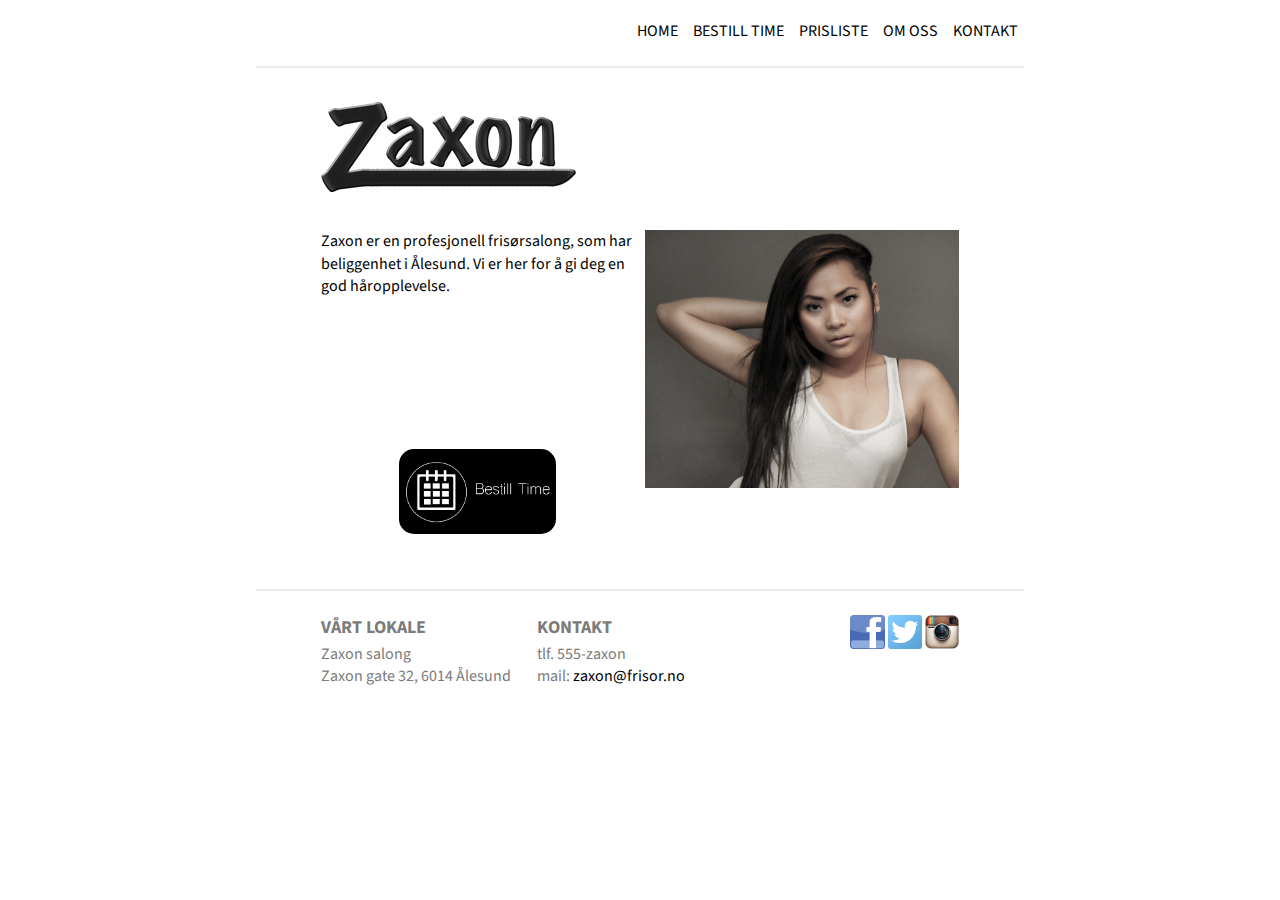
<file: index.html>
<!DOCTYPE html>
<html lang="en">

    <!-- START: Head med meta tagger ++ -->
    <head>
        <meta http-equiv="Content-Type" content="text/html; charset=utf-8">
        <title>Zaxon</title>
        <link rel="stylesheet" href="css/style.css" />
    </head>
    <!-- END -->

    <!-- START: Body -->
    <body>

        <!-- START: Container (Den som holder bredden til siden) -->
        <div class="container">
            <!-- START: Navigasjon -->
            <nav>
                <div class="nav-bar">
                    <ul>
                        <li><a href="index.html">Home</a></li>
                        <li><a href="bestille.php">Bestill time</a></li>
                        <li><a href="prisliste.html">Prisliste</a></li>
                        <li><a href="oss.html">Om oss</a></li>
                        <li><a href="kontakt.html">Kontakt</a></li>
                    </ul>
                </div>
            </nav>
            <!-- END -->

            <!-- Lager til strukturen under navigasjonen og over footer -->
            <div id="structure">

                <!-- START: Header -->
                <header>
                    <div class="image">
                        <a href="index.html"><img src="bilder/logoo.png" alt=""></a>
                    </div>
                </header>
                <!-- END -->

                <!-- START: Main area where content goes -->
                <main>
                    <div id="big">
                        <div class="content-area">
                            <p>Zaxon er en profesjonell frisørsalong, som har beliggenhet i Ålesund.
                                Vi er her for å gi deg en god håropplevelse. </p>
                        </div>
                        <div class="content-area">
                            <a href="bestille.php"><img src="bilder/bestillingsknapp1.png" alt=" " style="width: 50%; margin-left: 25%; margin-top: 38%; border-radius: 15px;"></a>
                        </div>
                    </div>
                    
                    <div id="small">
                        
                        
                        <div class="content-area">
                            <img src="bilder/forsidebilde.png" alt="" style="width:100%;">
                        </div>
                        
                    </div>
                </main>
                <!-- END -->

            </div>

            <!-- START: Footer -->
             <footer>
                <div class="footer-container">
                    <div class="footer-col">
                        <h2>Vårt Lokale</h2>
                        <p>Zaxon salong <br> Zaxon gate 32, 6014 Ålesund</p>
                    </div>
                    <div class="footer-col">
                        <h2>Kontakt</h2>
                        <p>tlf. 555-zaxon<br>
                            mail: 
                            <a href="mailto:zaxon@frisor.no" target="_top">zaxon@frisor.no</a> </p>
                    </div>
                    <div class="footer-col">
                        <img src="img/icons/face.png" alt="">
                        <img src="img/icons/twitter.png" alt="">
                        <img src="img/icons/instagram.png" alt="">
                    </div>
                </div>
            </footer>
            <!-- END -->
        </div>
    </body>
    <!-- END -->

</html>
</file>
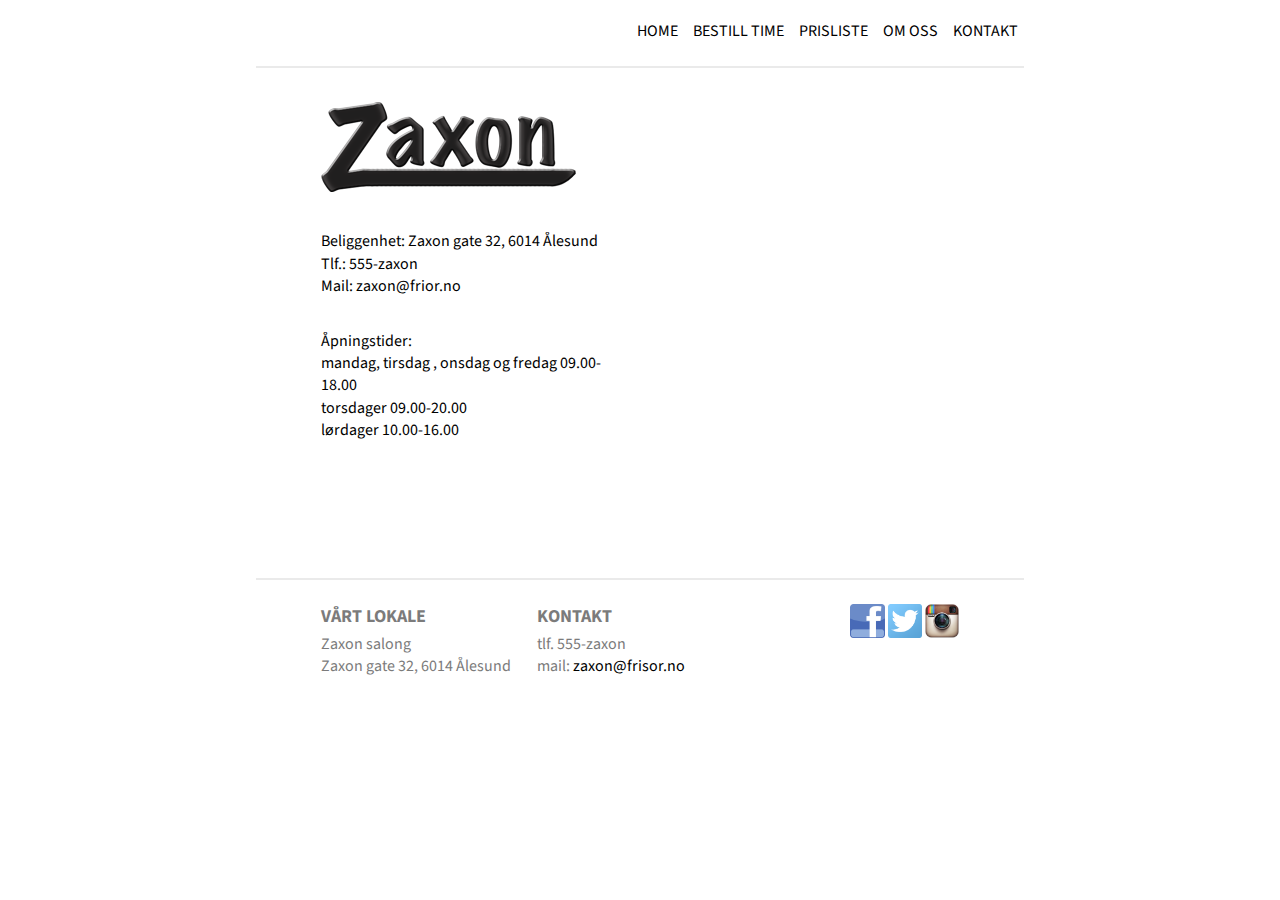
<file: kontakt.html>
<!DOCTYPE html>
<html lang="en">

    <!-- START: Head med meta tagger ++ -->
    <head>
        <meta http-equiv="Content-Type" content="text/html; charset=utf-8">
        <title>Zaxon</title>
        <link rel="stylesheet" href="css/style.css" />
    </head>
    <!-- END -->

    <!-- START: Body -->
    <body>

        <!-- START: Container (Den som holder bredden til siden) -->
        <div class="container">
            <!-- START: Navigasjon -->
            <nav>
                <div class="nav-bar">
                    <ul>
                        <li><a href="index.html">Home</a></li>
                        <li><a href="bestille.php">Bestill time</a></li>
                        <li><a href="prisliste.html">Prisliste</a></li>
                        <li><a href="oss.html">Om oss</a></li>
                        <li><a href="kontakt.html">Kontakt</a></li>
                    </ul>
                </div>
            </nav>
            <!-- END -->

            <!-- Lager til strukturen under navigasjonen og over footer -->
            <div id="structure">

                <!-- START: Header -->
                <header>
                    <div class="image">
                        <a href="index.html"><img src="bilder/logoo.png" alt=""></a>
                    </div>
                </header>
                <!-- END -->

                <!-- START: Main area where content goes -->
                <main>
                    <div id="big">
                        <div class="content-area">
                            <p>Beliggenhet: Zaxon gate 32, 6014 Ålesund <br>
                                Tlf.: 555-zaxon<br>
                                Mail: <a href="mailto:zaxon@frior.no" target="_top">zaxon@frior.no</a></p>
                                
                        </div>            
                        <div class="content-area">            
                                <p><b>Åpningstider:</b> <br>
                                mandag, tirsdag , onsdag og fredag 09.00-18.00<br>
                                torsdager 09.00-20.00<br>
                                lørdager 10.00-16.00</p>
                        </div>
                    </div>

                    <div id="small">
                        <div class="content-area">
                            <script type="text/javascript" src="http://maps.google.com/maps/api/js?sensor=false"></script><div style="overflow:hidden;height:300px;width:400px;"><div id="gmap_canvas" style="height:300px;width:400px;"></div><style>#gmap_canvas img{max-width:none!important;background:none!important}</style><a class="google-map-code" href="http://www.map-embed.com" id="get-map-data">map-embed.com</a></div><script type="text/javascript"> function init_map() {
        var myOptions = {zoom: 14, center: new google.maps.LatLng(62.46990839999999, 6.168320999999992), mapTypeId: google.maps.MapTypeId.ROADMAP};
        map = new google.maps.Map(document.getElementById("gmap_canvas"), myOptions);
        marker = new google.maps.Marker({map: map, position: new google.maps.LatLng(62.46990839999999, 6.168320999999992)});
        infowindow = new google.maps.InfoWindow({content: "<b>fris&oslash;r</b><br/><br/>6003 &Aring;lesund"});
        google.maps.event.addListener(marker, "click", function () {
            infowindow.open(map, marker);
        });
        infowindow.open(map, marker);
    }
    google.maps.event.addDomListener(window, 'load', init_map);</script>
                        </div>

                    </div>
                </main>
                <!-- END -->

            </div>

            <!-- START: Footer -->
             <footer>
                <div class="footer-container">
                    <div class="footer-col">
                        <h2>Vårt Lokale</h2>
                        <p>Zaxon salong <br> Zaxon gate 32, 6014 Ålesund</p>
                    </div>
                    <div class="footer-col">
                        <h2>Kontakt</h2>
                        <p>tlf. 555-zaxon<br>
                            mail: 
                            <a href="mailto:zaxon@frisor.no" target="_top">zaxon@frisor.no</a> </p>
                    </div>
                    <div class="footer-col">
                        <img src="img/icons/face.png" alt="">
                        <img src="img/icons/twitter.png" alt="">
                        <img src="img/icons/instagram.png" alt="">
                    </div>
                </div>
            </footer>
            <!-- END -->
        </div>
    </body>
    <!-- END -->

</html>
</file>
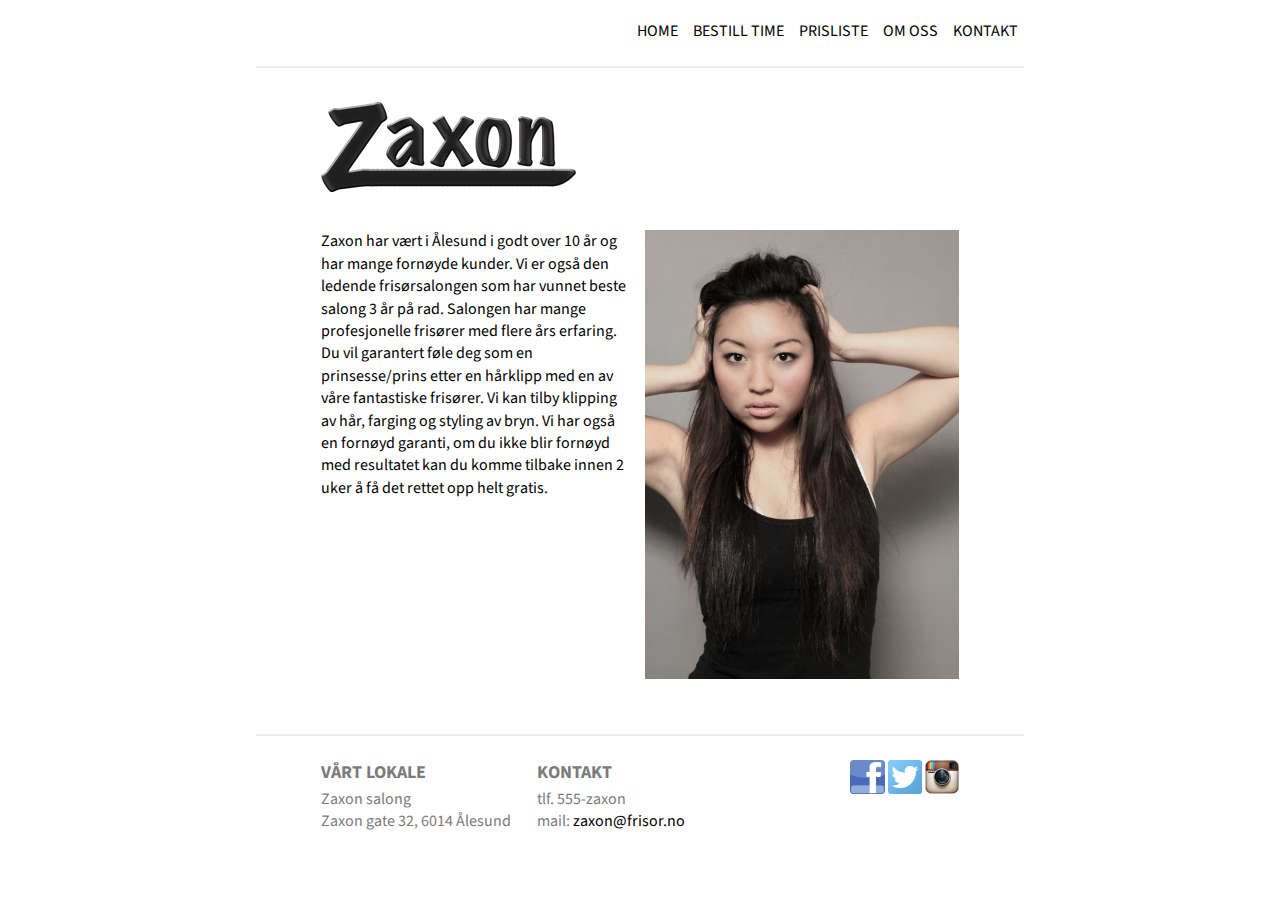
<file: oss.html>
<!DOCTYPE html>
<html lang="en">

    <!-- START: Head med meta tagger ++ -->
    <head>
        <meta http-equiv="Content-Type" content="text/html; charset=utf-8">
        <title>Zaxon</title>
        <link rel="stylesheet" href="css/style.css" />
    </head>
    <!-- END -->

    <!-- START: Body -->
    <body>

        <!-- START: Container (Den som holder bredden til siden) -->
        <div class="container">
            <!-- START: Navigasjon -->
            <nav>
                <div class="nav-bar">
                    <ul>
                        <li><a href="index.html">Home</a></li>
                        <li><a href="bestille.php">Bestill time</a></li>
                        <li><a href="prisliste.html">Prisliste</a></li>
                        <li><a href="oss.html">Om oss</a></li>
                        <li><a href="kontakt.html">Kontakt</a></li>
                    </ul>
                </div>
            </nav>
            <!-- END -->

            <!-- Lager til strukturen under navigasjonen og over footer -->
            <div id="structure">

                <!-- START: Header -->
                <header>
                    <div class="image">
                        <a href="index.html"><img src="bilder/logoo.png" alt=""></a>
                    </div>
                </header>
                <!-- END -->

                <!-- START: Main area where content goes -->
                <main>
                    <div id="big">
                        <div class="content-area">
                            <p>Zaxon har vært i Ålesund i godt over 10 år og har mange fornøyde kunder. 
                                Vi er også den ledende frisørsalongen som har vunnet beste salong 3 år på rad. 
                                Salongen har mange profesjonelle frisører med flere års erfaring. 
                                Du vil garantert føle deg som en prinsesse/prins etter en hårklipp med en av våre fantastiske frisører.
                                Vi kan tilby klipping av hår, farging og styling av bryn.
                                Vi har også en fornøyd garanti, om du ikke blir fornøyd med resultatet kan du komme tilbake innen 2 uker å få det rettet opp helt gratis. </p>
                        </div>
                    </div>

                    <div id="small">
                        <div class="content-area">
                           <img src="bilder/omoss.png" alt=" " style=" width: 100%; " >
                        </div>
                        
                    </div>
                </main>
                <!-- END -->

            </div>

            <!-- START: Footer -->
            <footer>
                <div class="footer-container">
                    <div class="footer-col">
                        <h2>Vårt Lokale</h2>
                        <p>Zaxon salong <br> Zaxon gate 32, 6014 Ålesund</p>
                    </div>
                    <div class="footer-col">
                        <h2>Kontakt</h2>
                        <p>tlf. 555-zaxon<br>
                            mail: 
                            <a href="mailto:zaxon@frisor.no" target="_top">zaxon@frisor.no</a> </p>
                    </div>
                    <div class="footer-col">
                        <img src="img/icons/face.png" alt="">
                        <img src="img/icons/twitter.png" alt="">
                        <img src="img/icons/instagram.png" alt="">
                    </div>
                </div>
            </footer>
            <!-- END -->
        </div>
    </body>
    <!-- END -->

</html>
</file>
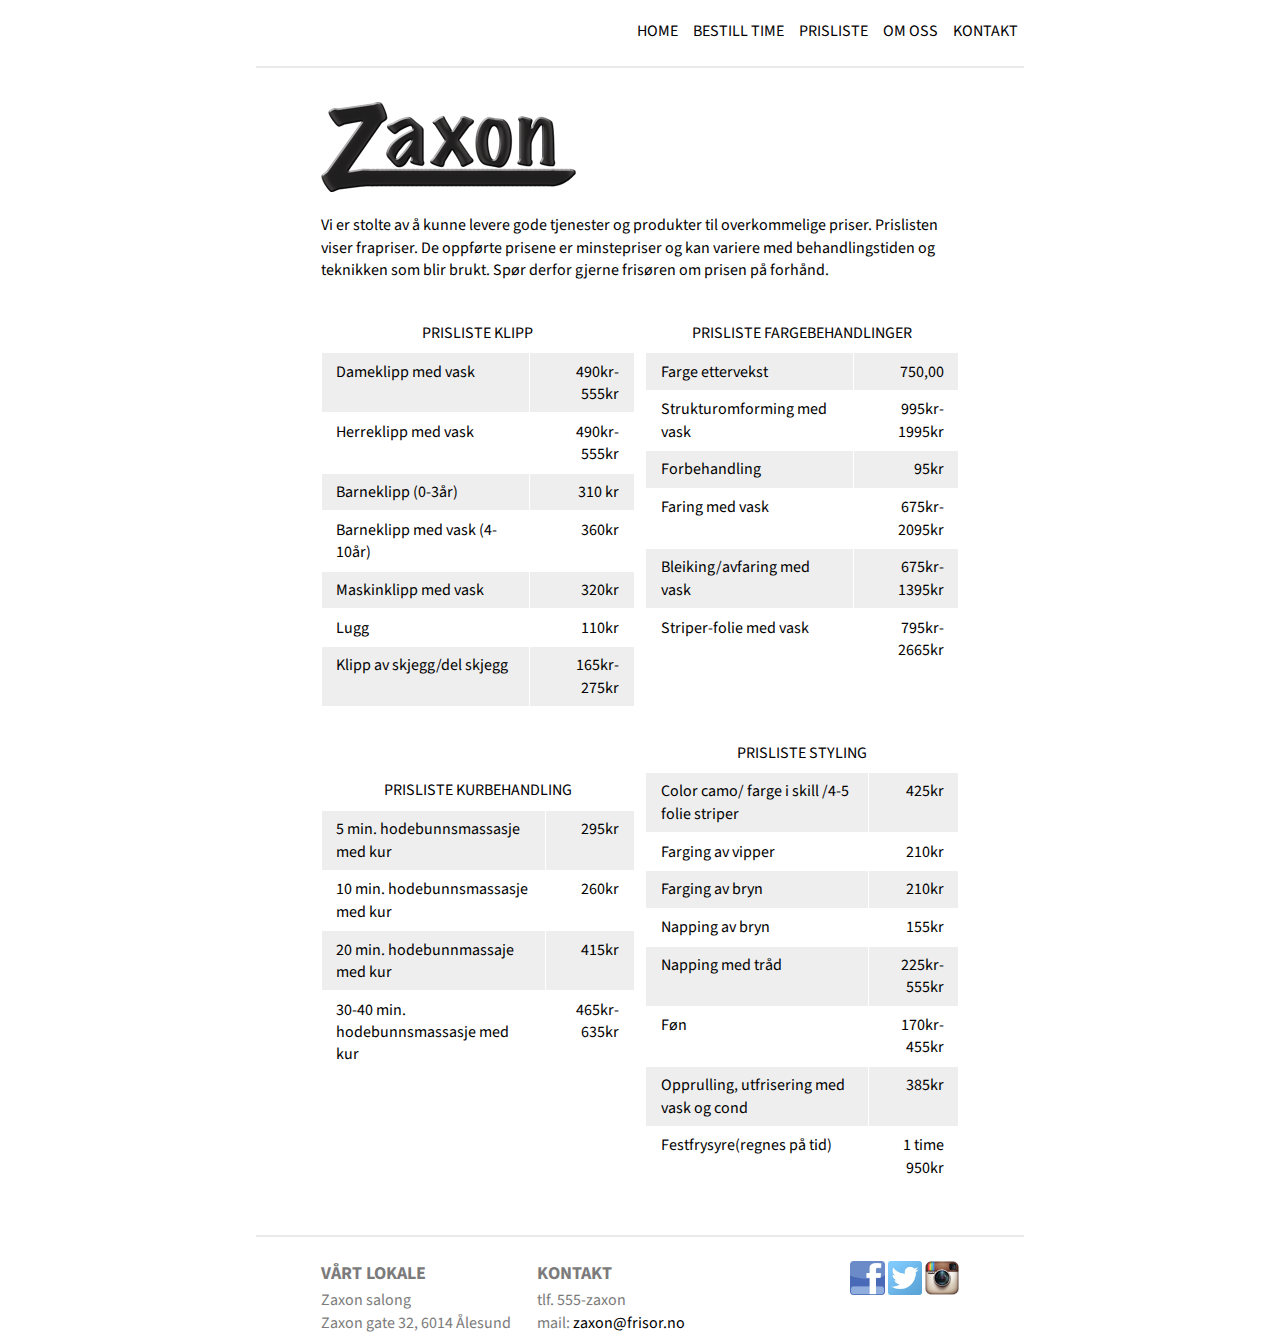
<file: prisliste.html>
<!DOCTYPE html>
<html lang="en">

    <!-- START: Head med meta tagger ++ -->
    <head>
        <meta http-equiv="Content-Type" content="text/html; charset=utf-8">
        <title>Zaxon</title>
        <link rel="stylesheet" href="css/style.css" />
    </head>
    <!-- END -->

    <!-- START: Body -->
    <body>

        <!-- START: Container (Den som holder bredden til siden) -->
        <div class="container">
            <!-- START: Navigasjon -->
            <nav>
                <div class="nav-bar">
                    <ul>
                        <li><a href="index.html">Home</a></li>
                        <li><a href="bestille.php">Bestill time</a></li>
                        <li><a href="prisliste.html">Prisliste</a></li>
                        <li><a href="oss.html">Om oss</a></li>
                        <li><a href="kontakt.html">Kontakt</a></li>
                    </ul>
                </div>
            </nav>
            <!-- END -->

            <!-- Lager til strukturen under navigasjonen og over footer -->
            <div id="structure">

                <!-- START: Header -->
                <header>
                    <div class="image">
                        <a href="index.html"><img src="bilder/logoo.png" alt=""></a>
                    </div>
                </header>
                <!-- END -->

                <!-- START: Main area where content goes -->
                <main>
                            <p>Vi er stolte av å kunne levere gode tjenester og produkter til overkommelige priser.
                               Prislisten viser frapriser.
                            
                            De oppførte prisene er minstepriser og kan variere med behandlingstiden og teknikken som blir brukt. Spør derfor gjerne frisøren om prisen på forhånd.
                            </p>
                            
                            
                    <div id="big">
                        <div class="content-area">
                            
                            <table>
                            <caption>Prisliste Klipp</caption>   
                            
                            <tr>
                            <td>Dameklipp med vask</td>
                            <td>490kr-555kr</td> 
                            </tr>
                            
                            <tr>
                            <td>Herreklipp med vask</td>
                            <td>490kr-555kr</td> 
                            </tr>

                            <tr>
                            <td>Barneklipp (0-3år)</td>
                            <td>310 kr</td> 
                            </tr>
                            
                            <tr>
                            <td>Barneklipp med vask (4-10år)</td>
                            <td>360kr</td> 
                            </tr>
                            
                            <tr>
                            <td>Maskinklipp med vask</td>
                            <td>320kr</td> 
                            </tr>
                            
                            <tr>
                            <td>Lugg</td>
                            <td>110kr</td> 
                            </tr>
                            
                            <tr>
                            <td>Klipp av skjegg/del skjegg</td>
                            <td>165kr-275kr</td> 
                            </tr>
                            
                            
                            </table>
                            
                            <table>
                            <caption>Prisliste kurbehandling</caption>  
                            
                            <tr>
                            <td>5 min. hodebunnsmassasje med kur</td>
                            <td>295kr</td> 
                            </tr>
                            
                            <tr>
                            <td>10 min. hodebunnsmassasje med kur</td>
                            <td>260kr</td> 
                            </tr>
                            
                            <tr>
                            <td>20 min. hodebunnmassaje med kur</td>
                            <td>415kr</td> 
                            </tr>
                            
                            <tr>
                            <td>30-40 min. hodebunnsmassasje med kur</td>
                            <td>465kr-635kr</td> 
                            </tr>
                         
                            </table>
                            
                          
                            
                        </div>
                    </div>

                    <div id="small">
                        <div class="content-area">
                        
                            <table>
                            <caption>Prisliste Fargebehandlinger</caption> 
                            
                            <tr>
                            <td>Farge ettervekst</td>
                            <td>750,00</td> 
                            </tr>
                            
                            <tr>
                            <td>Strukturomforming med vask</td>
                            <td>995kr-1995kr</td> 
                            </tr>
                            
                            <tr>
                            <td>Forbehandling</td>
                            <td>95kr</td> 
                            </tr>
                            
                            <tr>
                            <td>Faring med vask</td>
                            <td>675kr-2095kr</td> 
                            </tr>
                            
                            <tr>
                            <td>Bleiking/avfaring med vask</td>
                            <td>675kr-1395kr</td> 
                            </tr>
                            
                            <tr>
                            <td>Striper-folie med vask</td>
                            <td>795kr-2665kr</td> 
                            </tr>
                            
                            </table>
                            
                            
                            <table>
                            <caption>Prisliste Styling</caption>  
                            
                            <tr>
                            <td>Color camo/ farge i skill /4-5 folie striper</td>
                            <td>425kr</td> 
                            </tr>
                            
                            <tr>
                            <td>Farging av vipper</td>
                            <td>210kr</td> 
                            </tr>
                            
                            <tr>
                            <td>Farging av bryn</td>
                            <td>210kr</td> 
                            </tr>
                            
                            <tr>
                            <td>Napping av bryn</td>
                            <td>155kr</td> 
                            </tr>
                            
                            <tr>
                            <td>Napping med tråd</td>
                            <td>225kr-555kr</td> 
                            </tr>
                            
                            <tr>
                            <td>Føn</td>
                            <td>170kr-455kr</td> 
                            </tr>
                            
                            <tr>
                            <td>Opprulling, utfrisering med vask og cond</td>
                            <td>385kr</td> 
                            </tr>
                            
                            <tr>
                            <td>Festfrysyre(regnes på tid)</td>
                            <td>1 time 950kr </td> 
                            </tr>
                           
                            
                            </table>
                            
                            
                        </div>
                        
                    </div>
                </main>
                <!-- END -->

            </div>

            <!-- START: Footer -->
            <footer>
                <div class="footer-container">
                    <div class="footer-col">
                        <h2>Vårt Lokale</h2>
                        <p>Zaxon salong <br> Zaxon gate 32, 6014 Ålesund</p>
                    </div>
                    <div class="footer-col">
                        <h2>Kontakt</h2>
                        <p>tlf. 555-zaxon<br>
                            mail: 
                            <a href="mailto:zaxon@frisor.no" target="_top">zaxon@frisor.no</a> </p>
                    </div>
                    <div class="footer-col">
                        <img src="img/icons/face.png" alt="">
                        <img src="img/icons/twitter.png" alt="">
                        <img src="img/icons/instagram.png" alt="">
                    </div>
                </div>
            </footer>
            <!-- END -->
        </div>
    </body>
    <!-- END -->

</html>
</file>
<file: css/style.css>
@import url("http://fonts.googleapis.com/css?family=Source+Sans+Pro:400,600,700,400italic,600italic,700italic");
html, body, div, span, applet, object, iframe, h1, h2, h3, h4, h5, h6, p, blockquote, pre, a, abbr, acronym, address, big, cite, code, del, dfn, em, img, ins, kbd, q, s, samp, small, strike, strong, sub, sup, tt, var, b, u, i, center, dl, dt, dd, ol, ul, li, fieldset, form, label, legend, table, caption, tbody, tfoot, thead, tr, th, td, article, aside, canvas, details, embed, figure, figcaption, footer, header, hgroup, menu, nav, output, ruby, section, summary, time, mark, audio, video {
    margin: 0;
    padding: 0;
    border: 0;
    font-size: 100%;
    font: inherit;
    vertical-align: baseline; }

article, aside, details, figcaption, figure, footer, header, hgroup, menu, nav, section {
    display: block; }

body {
    line-height: 1.4; }

ol, ul {
    list-style: none; }

blockquote, q {
    quotes: none; }

blockquote:before, blockquote:after {
    content: '';
    content: none; }

q:before, q:after {
    content: '';
    content: none; }

table {
    border-collapse: collapse;
    border-spacing: 0; }

body {
    font-family: "Source Sans Pro", sans-serif;
    background: #ffffff;
    color: #000000;
    padding-top: 1.25em; }

body a, body a:visited {
    color: #000000;
    text-decoration: none; }

body a:hover {
    text-decoration: underline; }

body .container {
    max-width: 60%;
    margin-left: auto;
    margin-right: auto; }

body .container:after {
    content: " ";
    display: block;
    clear: both; }

body .container nav {
    width: 100%;
    float: left;
    margin-left: 0;
    margin-right: 0;
    border: 0.125em;
    border-style: none none solid none;
    border-color: #eaeaea;
    padding-bottom: 1.5em; }

body .container nav .nav-bar {
    width: 59.32203%;
    float: right;
    margin-right: 0;
    text-align: right; }

body .container nav ul li {
    display: inline;
    text-transform: uppercase;
    margin: 0 0.3125em 0 0.3125em;
    font-size: 1.25em; }

body .container nav ul li a, body .container nav ul li a:visited {
    padding: 0.3125em; }

body .container nav ul li a:hover {
    text-decoration: none; }

body .container label {
    display:block;
    margin-top:1.5%;
    letter-spacing:2px;
}

body .container #submit {
    width:100%;
    height:3em;
    
    background-color: #E0E0E0 ;
    border:none;
    margin-top:20px;
    cursor:pointer;
}

body .container input, textarea {
    width:95%;
    height:1.5em;
    background:#FFF ;
    border:1px solid #dedede;
    padding:10px;
    margin-top:3px;
    font-size:0.9em;
    color:#3a3a3a;
}

body .container #structure {
    width: 83.05085%;
    float: left;
    margin-right: 1.69492%;
    margin-left: 8.47458%;
    margin-right: 8.47458%;
    padding-bottom: 2em; }

body .container #structure header {
    width: 100%;
    float: left;
    margin-left: 0;
    margin-right: 0;
    margin-top: 1.5em;
    padding-bottom: 1em; }

body .container #structure header .image img {
    margin-top: .6em; }

body .container #structure main #big {
    width: 49.15254%;
    float: left;
    margin-right: 1.69492%; }

body .container #structure main #big .content-area {
    width: 100%;
    float: left;
    margin-left: 0;
    margin-right: 0;
    padding: 1em 0 1em 0; }

body .container #structure main #big .content-area table, th, td, caption {
    border: 1px solid white;
    border-collapse: collapse;
    padding: .45em .90em;
}


body .container #structure main table:nth-child(even)  {
    width: 100%;
    margin-top: 4em;
}

body .container #structure main table:nth-child(odd)  {
    width: 100%;
    margin-top: 1em;
}


body .container #structure main  table tr:nth-child(even) {
    background-color: #fff;
}
body .container #structure main  table tr:nth-child(odd) {
    background-color: #eee;
}
body .container #structure main  table td:nth-child(even) {
    text-align: right;  
}

body .container #structure main  table td:nth-child(odd) {
    text-align: left;
}

body .container #structure main  table caption {
    text-transform: uppercase;
    font-size: 1em;
    
}


body .container #structure main #small {
    width: 49.15254%;
    float: right;
    margin-right: 0; }

body .container #structure main #small p#error {
    color: darkred;
    font-weight: 700;  }

body .container #structure main #small p#info {
    color: darkgreen;
    font-weight: 700;  }

body .container #structure main #small .content-area {
    width: 100%;
    float: left;
    margin-left: 0;
    margin-right: 0;
    padding: 1em 0 1em 0; }

body .container footer {
    width: 100%;
    float: left;
    margin-left: 0;
    margin-right: 0;
    border: 0.125em;
    border-style: solid none none none;
    border-color: #eaeaea;
    padding-top: 1.5em; }

body .container footer .footer-container {
    width: 83.05085%;
    float: left;
    margin-right: 1.69492%;
    margin-left: 8.47458%;
    margin-right: 8.47458%; }

body .container footer .footer-container .footer-col {
    color: #7b7b7b;
    width: 32.20339%;
    float: left;
    margin-right: 1.69492%; }

body .container footer .footer-container .footer-col h2 {
    font-weight: 700;
    font-size: 1.125em;
    text-transform: uppercase;
    padding-bottom: 0.165em; }

body .container footer .footer-container .footer-col img {
    max-height: 2.125em; }

body .container footer .footer-container .footer-col:last-child {
    width: 32.20339%;
    float: right;
    margin-right: 0;
    text-align: right; }

@media screen and (max-width: 1520px) {
    body .container nav ul li {
        margin: 0 0.1875em 0 0.1875em;
        font-size: 1em; }
    
    body .container nav ul li a, body .container nav ul li a:visited {
        padding: 0.1875em; } }

@media screen and (max-width: 1100px) {
    body .container nav .nav-bar {
        width: 76.27119%;
        float: right;
        margin-right: 0; }
    
    body .container footer .footer-container .footer-col img {
        max-height: 2.1875em; } }

@media screen and (max-width: 870px) {
    body .container nav .nav-bar {
        width: 101.69492%;
        float: left;
        margin-left: 0;
        margin-right: 0; }
    
    body .container footer .footer-container .footer-col img {
        max-height: 1.875em; } }

/*# sourceMappingURL=style.css.map */
</file>
